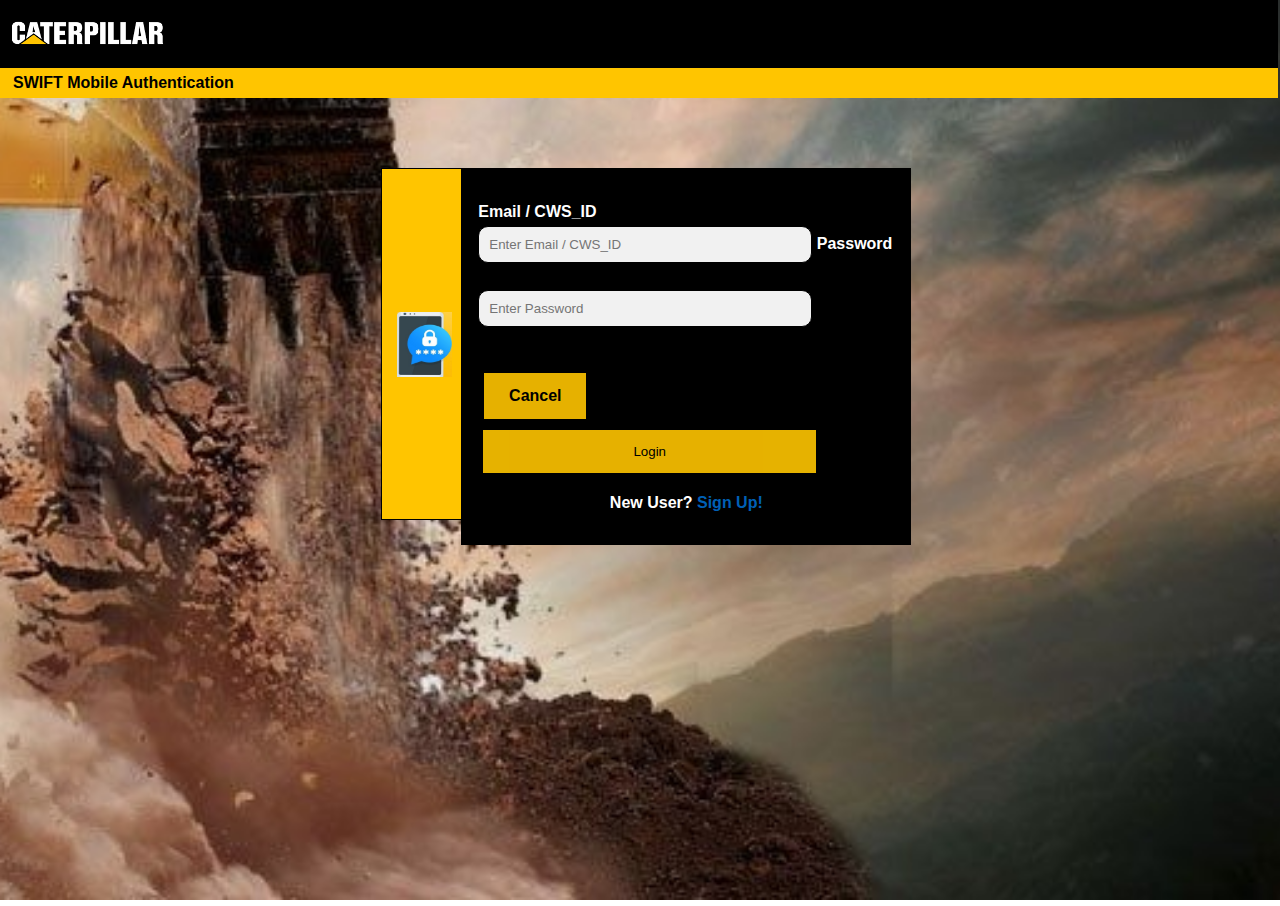
<file: index.html>
<!DOCTYPE html>
<html lang="en">
<head>
    <meta charset="UTF-8">
    <meta name="viewport" content="width=device-width, initial-scale=1.0">
    <title>Document</title>
    <link rel="stylesheet" href="css/login.css">
    <link rel="stylesheet" href="css/signUp.css">
    
</head>
<body>
    <div class="header">
        <div id="logo">
            <img src="images/catlogo.png" alt="logo" >
        </div>
        
        <div id="titleContent">
            <h4 class="title">SWIFT Mobile Authentication</h4>
            <!--<ul>
                <li>Home</li>
                <li>Action-Items</li>
                <li>Logout</li>
                
            </ul>-->
        </div>
    </div>
   
    <div id="box">
        <div id="authimg">
        <img id="authlogo" src="images/phoneLogo.jpg" alt="authSymbol">
    </div>
        <form id="form" action="/action_page.js" >
            <div class="container">
                <br>
                <label for="email"><b>Email / CWS_ID</b></label>
                <input type="text" placeholder="Enter Email / CWS_ID" name="email" required>
                <label for="psw"><b>Password</b></label>
                <input type="password" placeholder="Enter Password" name="psw" required>      
                <br>
                <br>
                <div class="clearfix">
             <button type="button" class="cancelbtn">Cancel</button>
            <button type="submit" class="loginbtn">Login</button>
          </div>
          
          <p id="newUserBtn"><b>New User? <a href="#">Sign Up!</a></b></p>
        </div>
      </form>
    </div>
      
    
</body>
</html>
</file>
<file: css/login.css>
:root{
    --black : #000000;
    --yellow : #FFC500;
    

}
body{
    height:100vh;
    background-color: black;
    
    background: url("../images/catbg7.jpg") no-repeat center center fixed; 
    -webkit-background-size: cover;  

    
}


#logo{
    margin-top: -10px;
    width: 100vw;
    background-color: var(--black);
    height: 70px;
   margin-left:-10px;
    
}
#logoimg{
    padding-left:20px;
}
#errorText{
    font-size: 12px;
    margin-top:-3px;
    text-align: right;
}
#titleContent{
    width: 100vw;
    font-family: helvetica;
    display: flex;
    flex-direction: row;
    background-color: var(--yellow);
    height: 30px;
    align-items: center;
    justify-content: space-between;
    margin-left:-10px;
}
#titleContent ul{
    justify-content: flex-end;
}
img{
    min-width:14%;
    max-height:70px;
    background-color : var(--black);
}
.title{
    
    color: var(--black);
    margin-left: 15px;
    
}
ul li{
    font-weight: bold;
    color: var(--black);
    margin-right: 40px;
    display: inline-block;
    list-style: none;
    text-decoration: underline;
}
#loginform{
    grid-area: form;
  width:30vw;
  margin-left: 80px;
  margin-top:70px;
  border:1px solid;
  background-color:black;
  max-height:350px;
    
}

.login-page{
    margin-top:50px;
    text-align:center;
}
.register-form{
   padding:16px;
}
.loginbtn{
    width:80%;
    float:center;
    
}
@media screen and (max-width: 600px) {
    #loginform{
       min-width: 40vw;
    }
  }
  @media screen and (max-height: 600px) {
    #loginform{
       min-height: 100px;
    }
  }
</file>
<file: css/signUp.css>
body {
      font-family: Helvetica;
     
}

#form{
  
  grid-area: form;
  width:35vw;
  margin-left: 80px;
  margin-top:70px;
  border:1px solid;
  background-color:black;
 
}

#newUserBtn{
    text-align: center;
}
a{
  cursor: pointer;
  color: #0060B6;
  text-decoration: none;
}
#box{
  
  display:grid;
  grid-template-columns: 1% ;
  grid-template-areas: authimg form;
  
  
}
#authimg{
  background-color: #FFC500;
  width: 100px;
  min-height:350px;
  border:1px solid;
  margin-top:70px;
  grid-area: authimg;
  align-self:start;
  display: flex;

}
#authlogo{
  align-self:center;
  margin-left:15px;
  width: 55px;
  height:65px;
  
}
#employee{
    cursor: pointer;
}
/* Full-width input fields */
input[type=text], input[type=password] {
  width: 75%;
  padding: 10px;
  margin: 5px 0 22px 0;
  display: inline-block;
  border: none;
  background: #f1f1f1;
  border: 1px solid;
  border-radius: 10px;
}

input[type=text]:focus, input[type=password]:focus {
  background-color: #ddd;
  outline: none;
}

hr {
  border: 1px solid #f1f1f1;
  margin-bottom: 25px;
}

/* Set a style for all buttons */
button {
  background-color: #FFC500;
  color: black;
  padding: 14px 20px;
  margin: 5px ;
  border: none;
  cursor: pointer;
  width: 75%;
  opacity: 0.9;
}

button:hover {
  opacity:1;
}



/* Float cancel and signup buttons and add an equal width */
.cancelbtn, .signupbtn {
  border:1px solid;
  font-weight: bold;
  float:center;
  width: 25%;
  font-size: 16px;
}

/* Add padding to container elements */
.container {
  padding: 16px;
  color:white;
}

/* Clear floats */
.clearfix::after {
  content: "";
  clear: both;
  display: table;
}

/* Change styles for cancel button and signup button on extra small screens */
@media screen and (max-width: 500px) {
  .cancelbtn, .signupbtn {
     width: 100%;
  }
}
</file>
